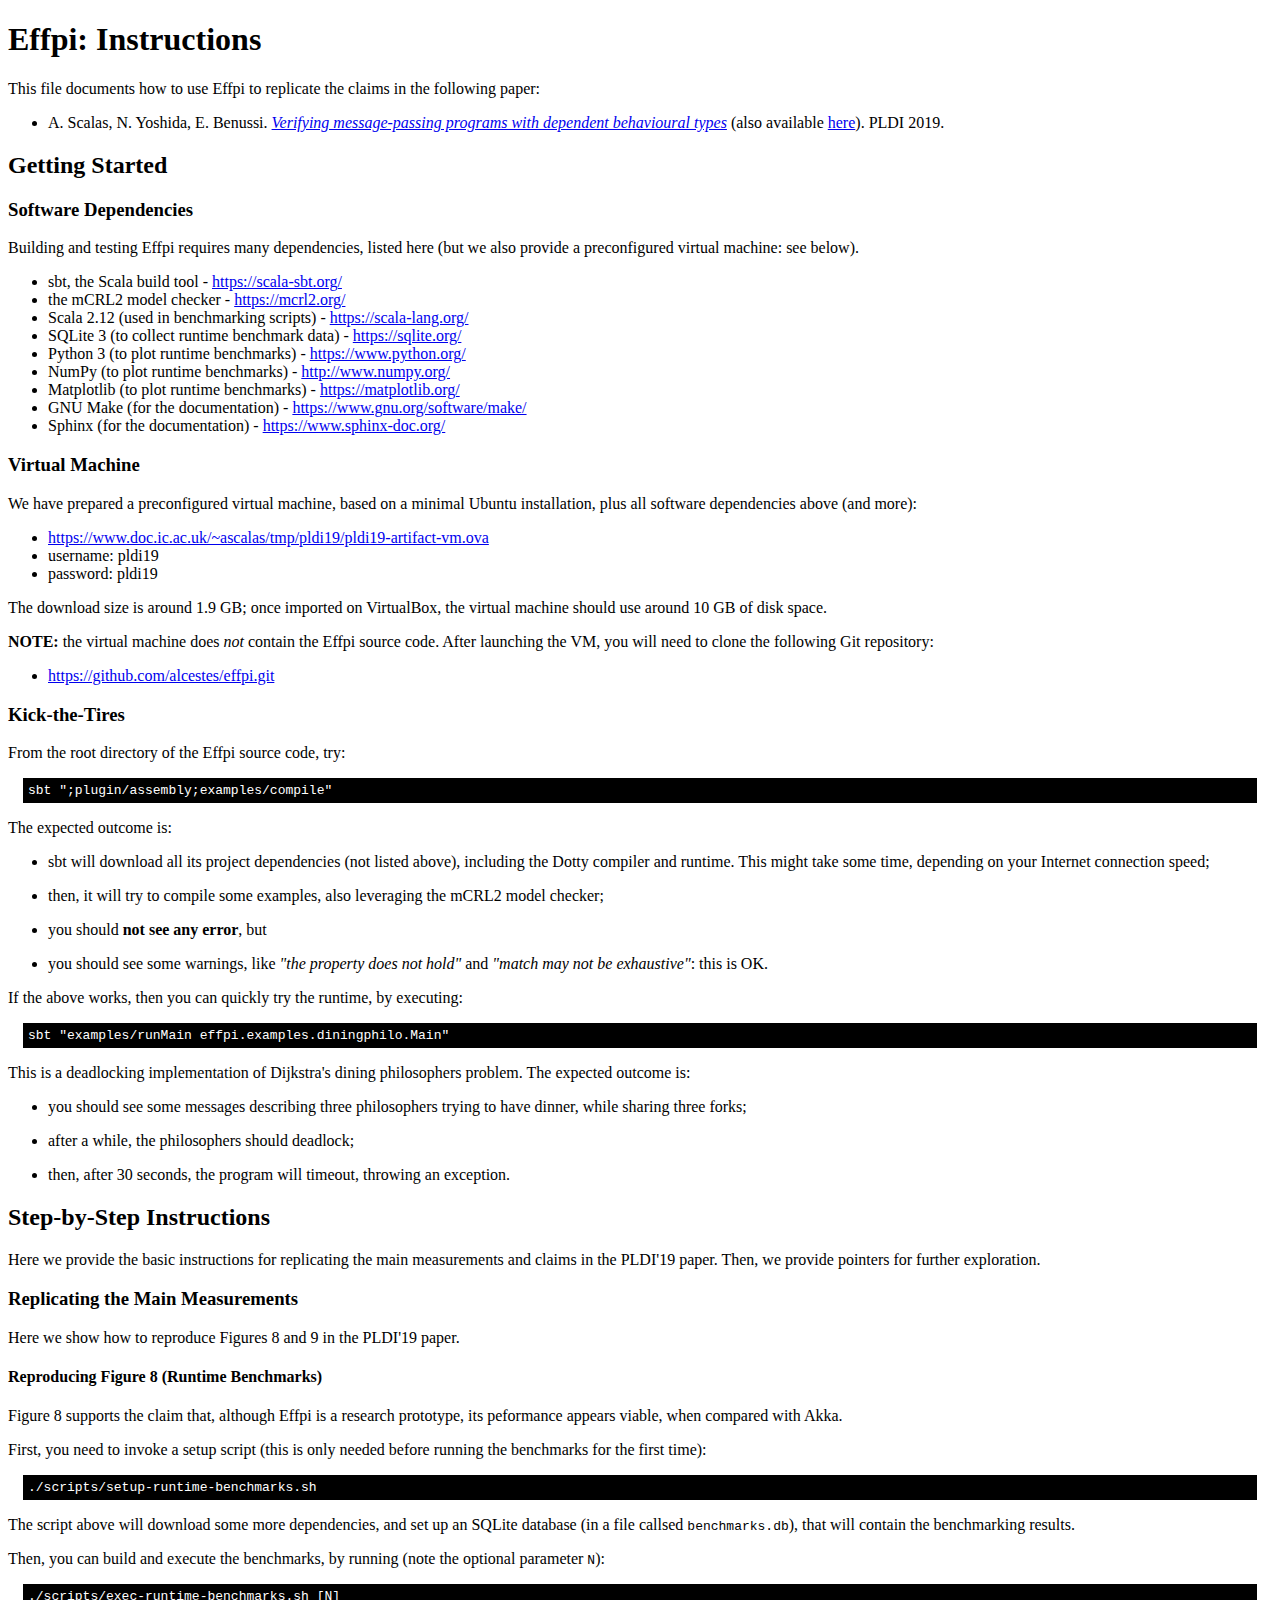
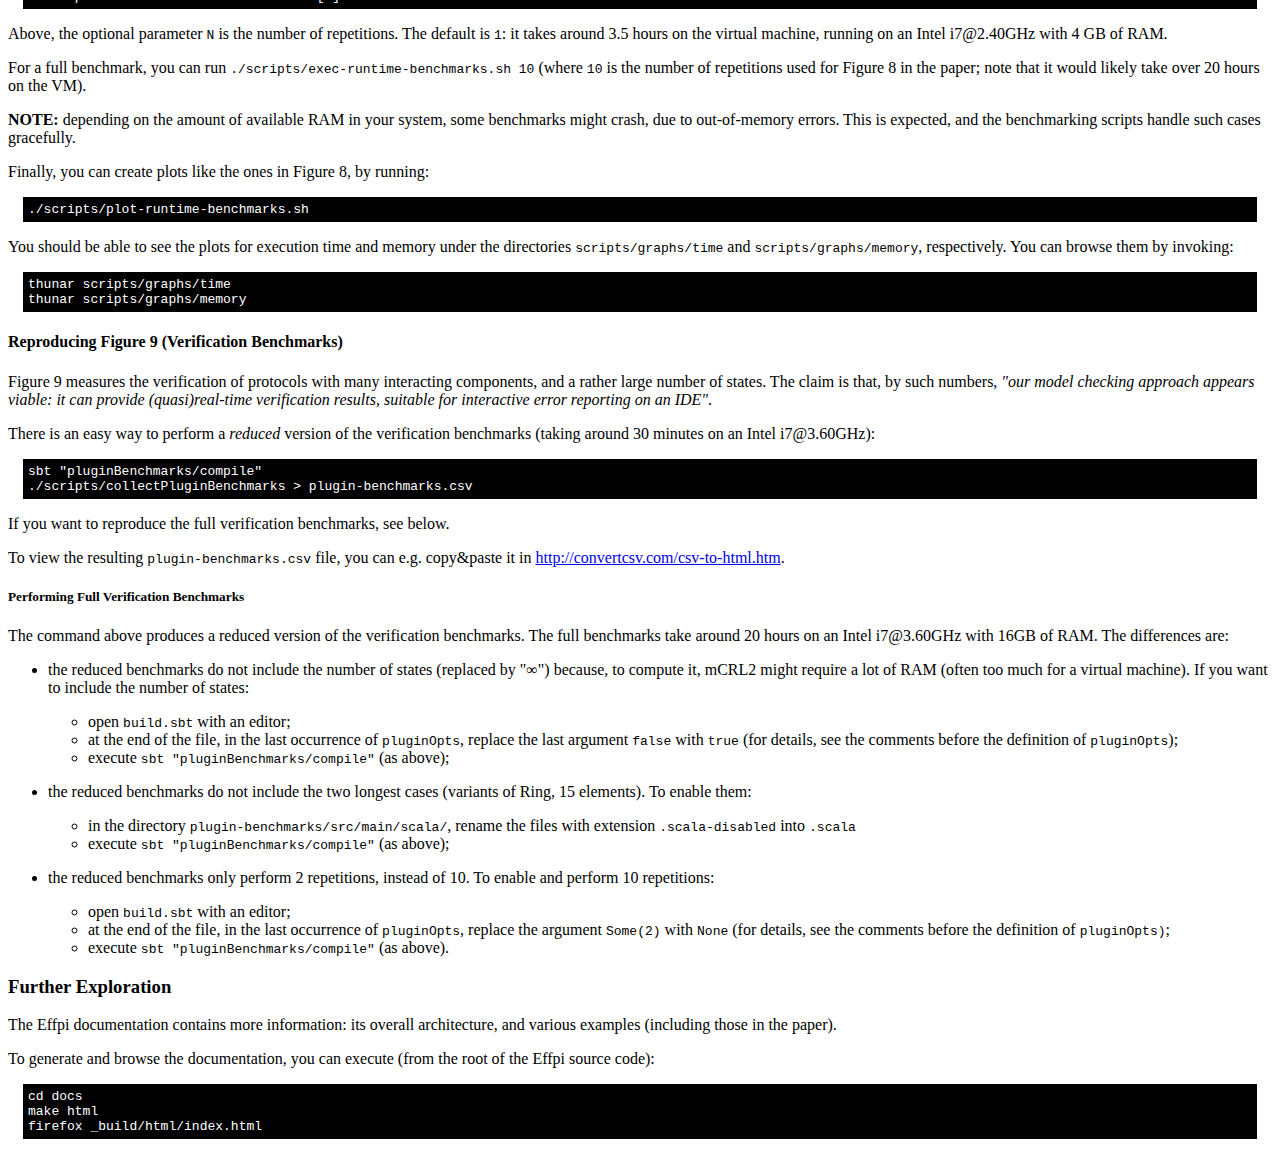
<file: readme.html>
<!doctype html>
<head>
  <meta charset="utf-8">
  <title>Effpi: Instructions</title>
  <style>
    pre.code {      
      color: white;
      background-color: black;
      margin: 15px;
      padding: 5px;
    }
  </style>
</head>
<body>
  <h1>Effpi: Instructions</h1>

  <p>
    This file documents how to use Effpi to replicate the claims
    in the following paper:
  </p>

  <ul>
    <li>
      A. Scalas, N. Yoshida, E. Benussi.
      <a href="https://doi.org/10.1145/3314221.3322484"><em>Verifying
	  message-passing programs with dependent behavioural
	      types</em></a> (also available <a href="http://mrg.doc.ic.ac.uk/publications/verifying-message-passing-programs-with-dependent-behavioural-types/pldi19-preprint.pdf">here</a>).  PLDI 2019.  
    </li>
  </ul>
  
  <h2 id="gettingstarted">Getting Started</h2>

  <h3 id="softwaredependencies">Software Dependencies</h3>

  <p>Building and testing Effpi requires many dependencies, listed here
    (but we also provide a preconfigured virtual machine: see below).</p>

  <ul>
    <li>sbt, the Scala build tool - <a href="https://scala-sbt.org/">https://scala-sbt.org/</a></li>

    <li>the mCRL2 model checker - <a href="https://mcrl2.org/">https://mcrl2.org/</a></li>

    <li>Scala 2.12 (used in benchmarking scripts) - <a href="https://scala-lang.org/">https://scala-lang.org/</a></li>

    <li>SQLite 3 (to collect runtime benchmark data) - <a href="https://sqlite.org/">https://sqlite.org/</a></li>

    <li>Python 3 (to plot runtime benchmarks) - <a href="https://www.python.org/">https://www.python.org/</a></li>

    <li>NumPy (to plot runtime benchmarks) - <a href="http://www.numpy.org/">http://www.numpy.org/</a></li>

    <li>Matplotlib (to plot runtime benchmarks) - <a href="https://matplotlib.org/">https://matplotlib.org/</a></li>

    <li>GNU Make (for the documentation) - <a href="https://www.gnu.org/software/make/">https://www.gnu.org/software/make/</a></li>

    <li>Sphinx (for the documentation) - <a href="https://www.sphinx-doc.org/">https://www.sphinx-doc.org/</a></li>
  </ul>

  <h3 id="virtualmachine">Virtual Machine</h3>

  <p>We have prepared a
    preconfigured virtual machine, based on a minimal Ubuntu installation,
    plus all software dependencies above (and more):</p>

  <ul>
    <li><a href="https://www.doc.ic.ac.uk/~ascalas/tmp/pldi19/pldi19-artifact-vm.ova">https://www.doc.ic.ac.uk/~ascalas/tmp/pldi19/pldi19-artifact-vm.ova</a></li>

    <li>username: pldi19</li>

    <li>password: pldi19</li>
  </ul>

  <p>The download size is around 1.9 GB; once imported on VirtualBox, the
    virtual machine should use around 10 GB of disk space.</p>

  <p><strong>NOTE:</strong> the virtual machine
    does <em>not</em> contain the Effpi source code. After
    launching the VM, you will need to clone the following Git repository:</p>

  <ul>
    <li><a href="https://github.com/alcestes/effpi.git">https://github.com/alcestes/effpi.git</a></li>
  </ul>

  <h3 id="kickthetires">Kick-the-Tires</h3>

  <p>From the root directory of the Effpi source code, try:</p>

  <pre class="code">
sbt ";plugin/assembly;examples/compile"</pre>

  <p>The expected outcome is:</p>

  <ul>
    <li><p>sbt will download all its project dependencies (not listed above),
	including the Dotty compiler and runtime. This might take some
	time, depending on your Internet connection speed;</p></li>

    <li><p>then, it will try to compile some examples, also leveraging the
	mCRL2 model checker;</p></li>

    <li><p>you should <strong>not see any error</strong>, but</p></li>

    <li><p>you should see some warnings, like <em>"the property does not hold"</em>
	and <em>"match may not be exhaustive"</em>: this is OK.</p></li>
  </ul>

  <p>If the above works, then you can quickly try the runtime, by executing:</p>

  <pre class="code">
sbt "examples/runMain effpi.examples.diningphilo.Main"</pre>

  <p>This is a deadlocking implementation of Dijkstra's dining philosophers
    problem. The expected outcome is:</p>

  <ul>
    <li><p>you should see some messages describing three philosophers trying
	to have dinner, while sharing three forks;</p></li>

    <li><p>after a while, the philosophers should deadlock;</p></li>

    <li><p>then, after 30 seconds, the program will timeout, throwing an
	exception.</p></li>
  </ul>

  <h2 id="stepbystepinstructions">Step-by-Step Instructions</h2>

  <p>Here we provide the basic instructions for replicating the main
    measurements and claims in the PLDI'19 paper. Then, we provide
    pointers for further exploration.</p>

  <h3 id="basicevaluation">Replicating the Main Measurements</h3>

  <p>Here we show how to reproduce Figures 8 and 9 in the PLDI'19 paper.</p>

  <h4 id="reproducingfigure8runtimebenchmarks">Reproducing Figure 8 (Runtime Benchmarks)</h4>

  <p>Figure 8 supports the claim that, although Effpi is a research
    prototype, its peformance appears viable, when compared with Akka.</p>

  <p>First, you need to invoke a setup script (this is only needed before
    running the benchmarks for the first time):</p>

  <pre class="code">
./scripts/setup-runtime-benchmarks.sh</pre>

  <p>The script above will download some more dependencies, and set up an
    SQLite database (in a file callsed <code>benchmarks.db</code>),
    that will contain the benchmarking results.</p>

  <p>Then, you can build and execute the benchmarks, by running (note the
    optional parameter <code>N</code>):</p>

  <pre class="code">
./scripts/exec-runtime-benchmarks.sh [N]</pre>

  <p>Above, the optional parameter <code>N</code> is the number of
    repetitions. The default is <code>1</code>: it takes around 3.5 hours on
    the virtual machine, running on an Intel i7@2.40GHz with 4 GB of
    RAM.</p>

  <p>For a full benchmark, you can
    run <code>./scripts/exec-runtime-benchmarks.sh 10</code>
    (where <code>10</code> is the number of repetitions used for
    Figure 8 in the paper; note that it would likely take over 20
    hours on the VM).</p>

  <p><strong>NOTE:</strong> depending on the amount of available RAM in your system,
    some benchmarks might crash, due to out-of-memory errors. This is
    expected, and the benchmarking scripts handle such cases gracefully.</p>

  <p>Finally, you can create plots like the ones in Figure 8, by running:</p>

  <pre class="code">
./scripts/plot-runtime-benchmarks.sh</pre>

  <p>You should be able to see the plots for execution time and memory
    under the directories <code>scripts/graphs/time</code> and
    <code>scripts/graphs/memory</code>, respectively. You can browse them by
    invoking:</p>

  <pre class="code">
thunar scripts/graphs/time
thunar scripts/graphs/memory</pre>

  <h4 id="reproducingfigure9verificationbenchmarks">Reproducing Figure 9 (Verification Benchmarks)</h4>

  <p>Figure 9 measures the verification of protocols with many interacting
    components, and a rather large number of states. The claim is that, by
    such numbers, <em>"our model checking approach appears viable: it can
      provide (quasi)real-time verification results, suitable for
      interactive error reporting on an IDE"</em>.</p>

  <p>There is an easy way to perform a <em>reduced</em> version of
    the verification benchmarks (taking around 30 minutes on an Intel
    i7@3.60GHz):</p>

  <pre class="code">
sbt "pluginBenchmarks/compile"
./scripts/collectPluginBenchmarks &gt; plugin-benchmarks.csv</pre>

  <p>If you want to reproduce the full verification benchmarks, see below.</p>

  <p>To view the resulting <code>plugin-benchmarks.csv</code> file, you can e.g.
    copy&amp;paste it in <a href="http://convertcsv.com/csv-to-html.htm">http://convertcsv.com/csv-to-html.htm</a>.</p>

  <h5 id="performingfullverificationbenchmarks">Performing Full Verification Benchmarks</h5>

  <p>The command above produces a reduced version of the verification
    benchmarks. The full benchmarks take around 20 hours on an
    Intel i7@3.60GHz with 16GB of RAM. The differences are:</p>

  <ul>
    <li><p>the reduced benchmarks do not include the number of states
	(replaced by "∞") because, to compute it, mCRL2 might require a
	lot of RAM (often too much for a virtual machine). If you want to
	include the number of states:</p>

      <ul>
	<li>open <code>build.sbt</code> with an editor;</li>

	<li>at the end of the file, in the last occurrence
	  of <code>pluginOpts</code>, replace the last
	  argument <code>false</code> with <code>true</code> (for
	  details, see the comments before the definition
	  of <code>pluginOpts</code>);</li>

	<li>execute <code>sbt "pluginBenchmarks/compile"</code> (as
	  above);</li></ul></li>

    <li><p>the reduced benchmarks do not include the two longest cases
	(variants of Ring, 15 elements). To enable them:</p>

      <ul>
	<li>in the
	  directory <code>plugin-benchmarks/src/main/scala/</code>,
	  rename the files with extension <code>.scala-disabled</code>
	  into <code>.scala</code></li>

	<li>execute <code>sbt "pluginBenchmarks/compile"</code> (as
	  above);</li></ul></li>

    <li><p>the reduced benchmarks only perform 2 repetitions, instead of 10.
	To enable and perform 10 repetitions:</p>

      <ul>
	<li>open <code>build.sbt</code> with an editor;</li>

	<li>at the end of the file, in the last occurrence
	  of <code>pluginOpts</code>, replace the
	  argument <code>Some(2)</code> with <code>None</code> (for
	  details, see the comments before the definition
	  of <code>pluginOpts)</code>;</li>

	<li>execute <code>sbt "pluginBenchmarks/compile"</code> (as
	  above).</li></ul></li>
  </ul>
  
  <h3 id="furtherevaluation">Further Exploration</h3>

  <p>The Effpi documentation contains more information: its overall
    architecture, and various examples (including those in the
    paper).</p>

  <p>To generate and browse the documentation, you can execute (from the
    root of the Effpi source code):</p>

  <pre class="code">
cd docs
make html
firefox _build/html/index.html</pre>
</body>
</file>
